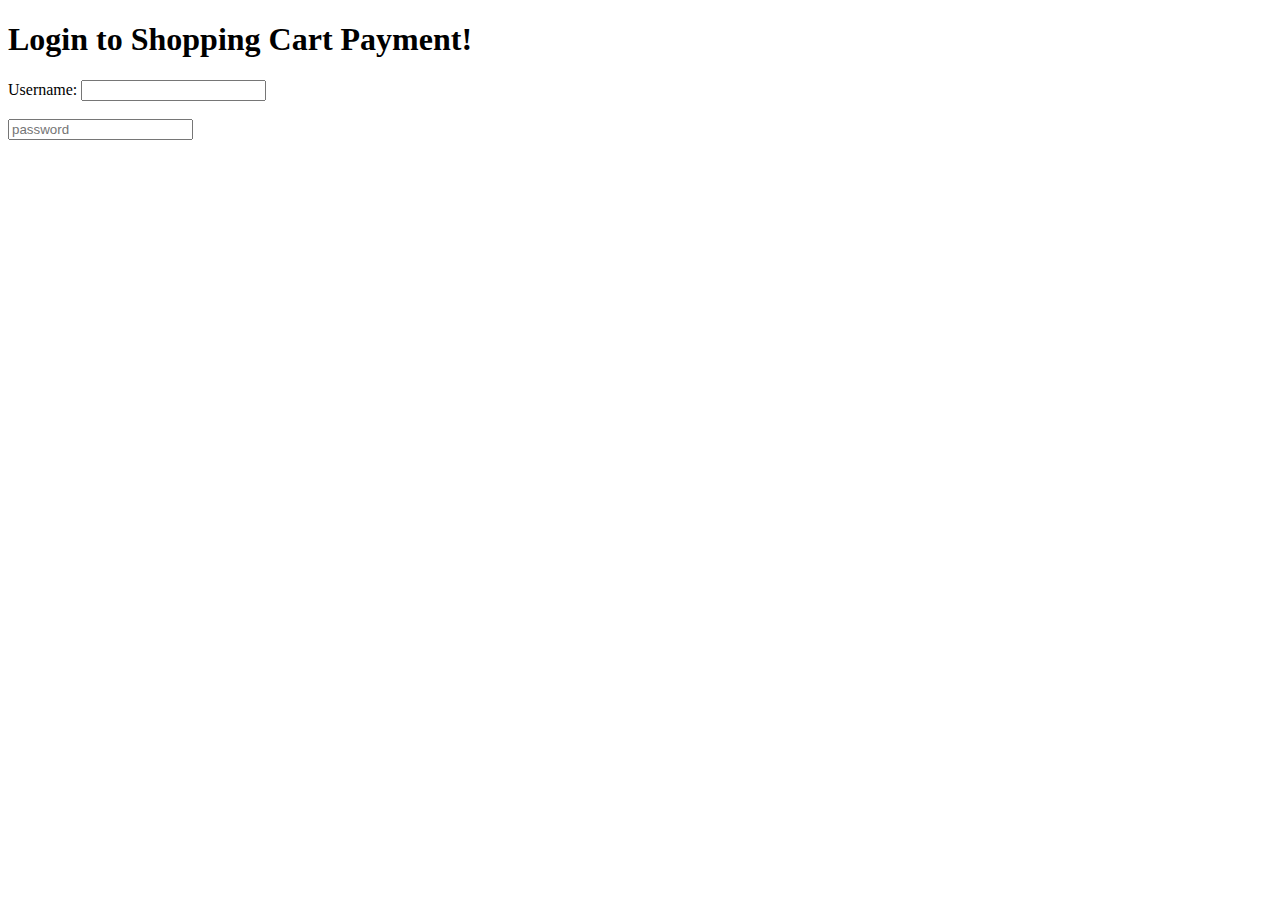
<file: css/passwordAES.html>
<!DOCTYPE html>
<html lang="en">
<head>
    <meta charset="UTF-8">
    <meta http-equiv="X-UA-Compatible" content="IE=edge">
    <meta name="viewport" content="width=device-width, initial-scale=1.0">
    <title>Encryption using JS</title>
</head>
<body>
    <form>
    <h1>Login to Shopping Cart Payment!</h1>
    <label for="username">Username:</label>
    <form name="login" method="_POST_" style="width: 400px;" onsubmit="encryptForm();">
    <input type="text" name="username" placceholder="username"> <br><br>
    <input type="password" name="password" placeholder="password">
    </form>
    <script src="https://meixian1.github.io/Formulation/"></script>
    <script>
    
        function encryptForm(){
            document.login.password.value = CryptoJS.MDS(document.login.password.value
                );
        }
    </script>
</body>
</html>
</file>
